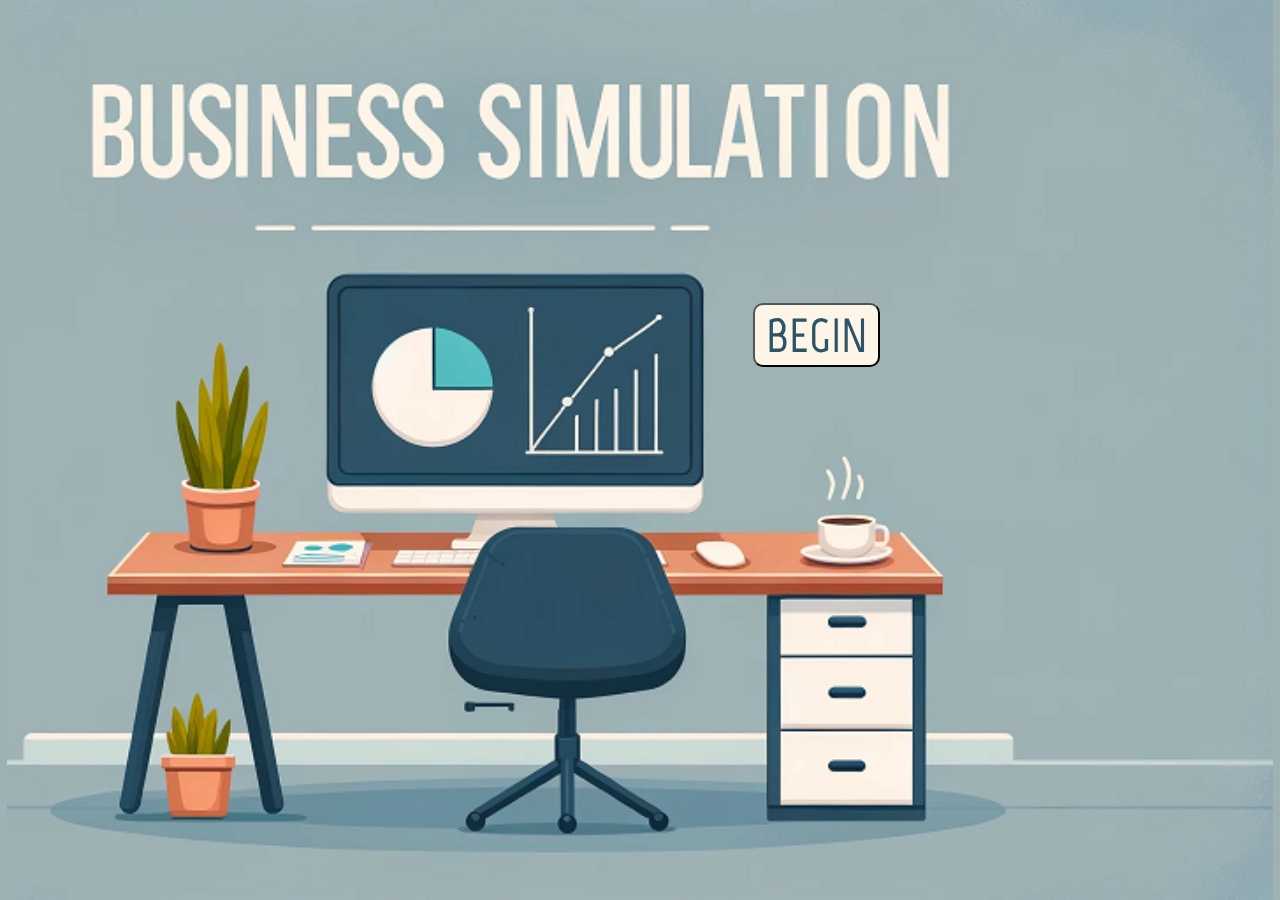
<file: index.html>
<!DOCTYPE html>
<html>

<head>

  <meta charset="utf-8">
  <meta name="viewport" content="width=device-width, initial-scale=1">

  <link rel="preconnect" href="https://fonts.googleapis.com">
  <link rel="preconnect" href="https://fonts.gstatic.com" crossorigin>
  <link href="https://fonts.googleapis.com/css2?family=Marvel&family=Open+Sans&display=swap" rel="stylesheet">
  <title>Biz simulation</title>

  <style>
    body,
    html {
      height: 100%;
      margin: 0;
      background-color: #9eb2b4;

    }

    .bg {
      /* The image used */
      background-image: url("./assets/img/index.png");
      height: 100%;
      background-position: center center;
      background-repeat: no-repeat;
      background-size: contain;
    }

    .content {
      position: fixed;
      left: 55%;
      bottom: 55%;
      color: #2D5366;
      padding: 3%;
      font-family: Marvel;
      font-size: 3rem;
      font-style: normal;
      font-weight: 700;
      line-height: normal;

    }

    .div_button {
      border-radius: 10px;
      background: #FCF5E8;
      color: #2D5366;
      outline: none;
      padding-left: 10%;
      padding-right: 10%;
      font-family: Marvel;
      font-size: 3rem;
      font-style: normal;
      font-weight: 700;
      line-height: normal;
    }
  </style>

<body>

  <div class="bg"></div>
  <div class="content">
    <input type="button" class="div_button" style="margin-left: 10%;"
      value="BEGIN" onclick="window.location.href='./dashboard.html';">

  </div>

</body>

</html>
</file>
